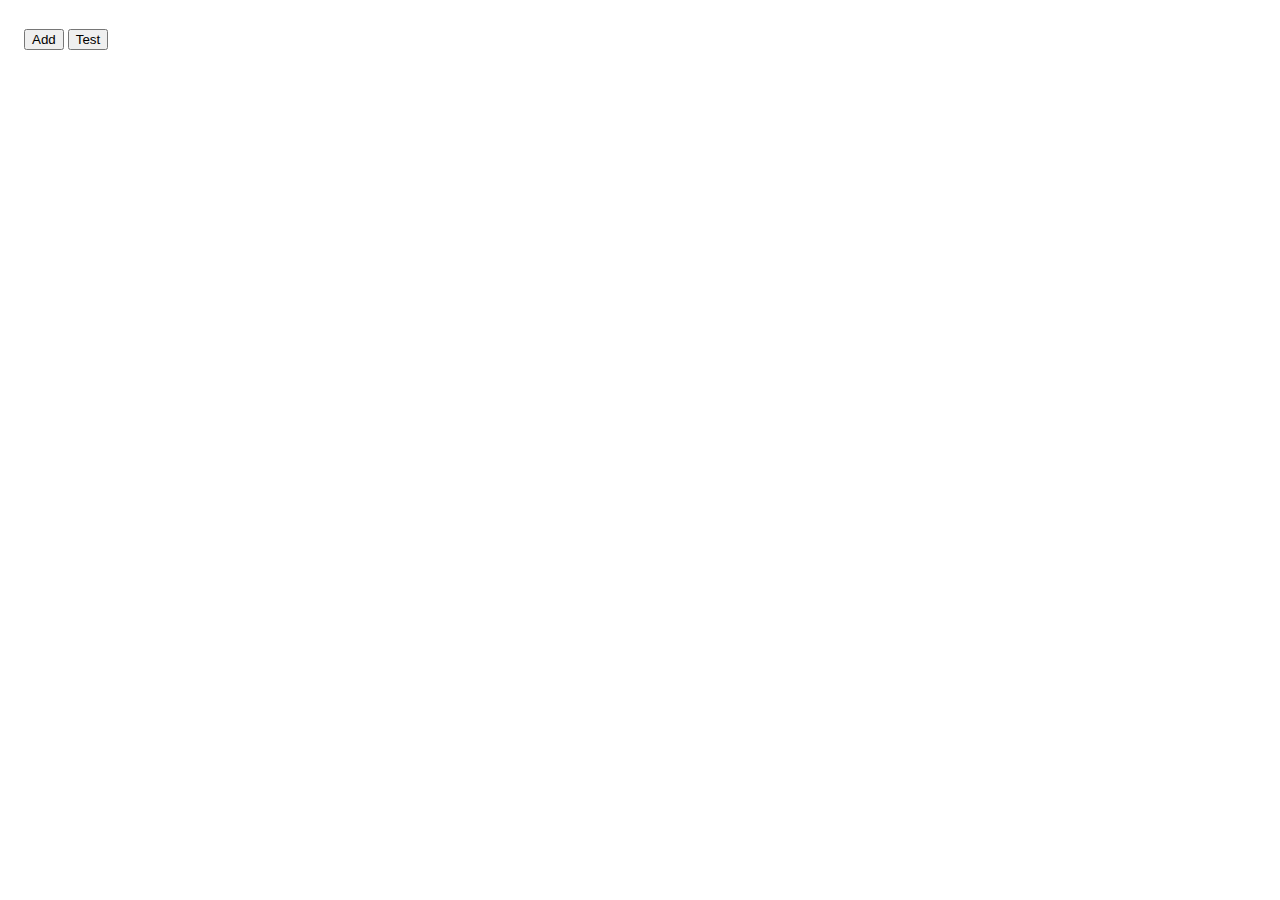
<file: Test-18dzoe/index.html>
<!DOCTYPE html>
<html>
<head>
    <script src="javascript/file_exporter.js"></script> 
    <script src="javascript/main.js"></script> 
    <link rel="stylesheet" href="css/style.css">   
</head>


<body>
  <sp-heading>複数書き出し</sp-heading>

  <div id="container"></div>
  <button id="addButton">Add</button>
  <button id="testButton">Test</button>

  <footer>
    <sp-button id="exportAllButton">全て書き出し</sp-button>
  </footer>
</body>
</html>
</file>
<file: Test-18dzoe/css/style.css>
body {
    color: white;
    padding: 0 16px;
  }
  
li:before {
  content: '• ';
  width: 3em;
}

#layers {
  border: 1px solid #808080;
  border-radius: 4px;
  padding: 16px;
}

#layers {
  border: 1px solid #808080;
  border-radius: 4px;
  padding: 16px;
}

li.dragging {
  opacity: 0.5;
}

li.over {
  border: 2px dashed #000;
}
</file>
